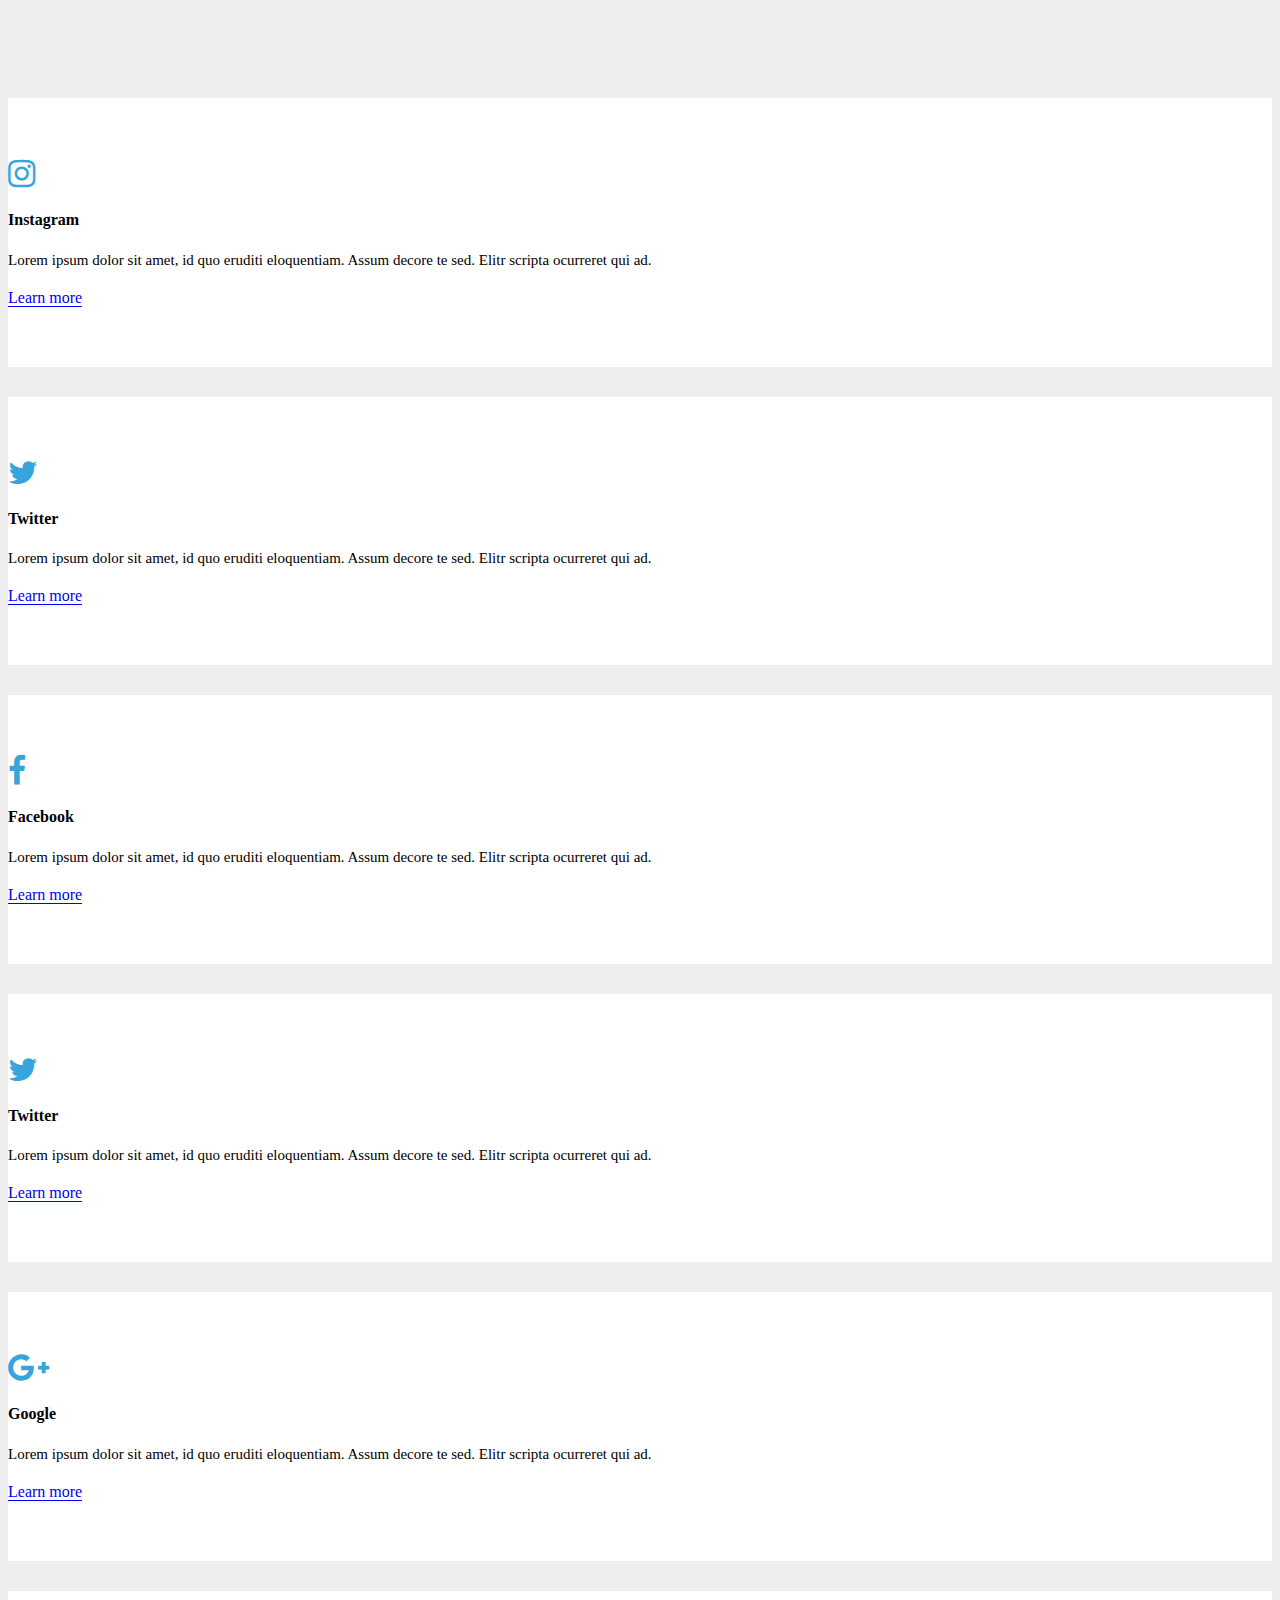
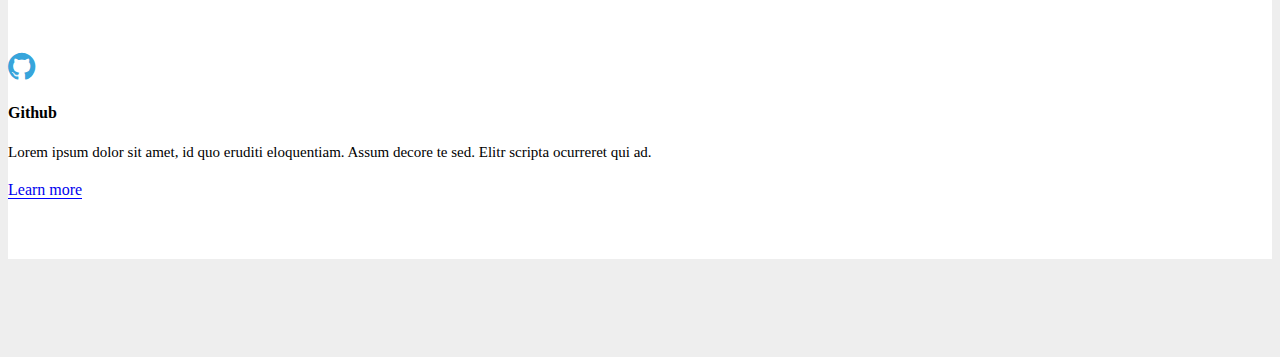
<file: index.html>
<!DOCTYPE html>
<html lang="en">

<head>
    <meta charset="UTF-8">
    <meta http-equiv="X-UA-Compatible" content="IE=edge">
    <meta name="viewport" content="width=device-width, initial-scale=1.0">
    <title>social cards</title>
    <link rel="stylesheet" href="https://cdnjs.cloudflare.com/ajax/libs/font-awesome/4.7.0/css/font-awesome.min.css"
        integrity="sha512-SfTiTlX6kk+qitfevl/7LibUOeJWlt9rbyDn92a1DqWOw9vWG2MFoays0sgObmWazO5BQPiFucnnEAjpAB+/Sw=="
        crossorigin="anonymous" referrerpolicy="no-referrer" />
    <link rel="stylesheet" href="https://cdn.jsdelivr.net/npm/bootstrap@4.5.3/dist/css/bootstrap.min.css"
        integrity="sha384-TX8t27EcRE3e/ihU7zmQxVncDAy5uIKz4rEkgIXeMed4M0jlfIDPvg6uqKI2xXr2" crossorigin="anonymous">
    <link rel="stylesheet" href="https://cdnjs.cloudflare.com/ajax/libs/font-awesome/4.7.0/css/font-awesome.min.css"
        integrity="sha512-SfTiTlX6kk+qitfevl/7LibUOeJWlt9rbyDn92a1DqWOw9vWG2MFoays0sgObmWazO5BQPiFucnnEAjpAB+/Sw=="
        crossorigin="anonymous" referrerpolicy="no-referrer" />
    <link rel="stylesheet" href="social.css">
</head>

<body>
    <div class="box">
        <div class="container">
            <div class="row">
                <div class="col-sm-4 col-md-4 col-lg-4">
                    <div class="box-part text-center">
                        <i class="fa fa-instagram fa-2x"></i>
                        <div class="title">
                            <h4>Instagram</h4>
                        </div>
                        <div class="text">
                            <span>Lorem ipsum dolor sit amet, id quo eruditi eloquentiam. Assum decore te sed. Elitr
                                scripta ocurreret qui ad.</span>
                        </div>
                        <a href="#">Learn more</a>
                    </div>
                </div>
                <div class="col-sm-4 col-md-4 col-lg-4">
                <div class="box-part text-center">
                    <i class="fa fa-twitter fa-2x"></i>
                    <div class="title">
                        <h4>Twitter</h4>
                    </div>
                    <div class="text">
                        <span>Lorem ipsum dolor sit amet, id quo eruditi eloquentiam. Assum decore te sed. Elitr scripta
                            ocurreret qui ad.</span>
                    </div>
                    <a href="#">Learn more</a>
                </div>
            </div>
            <div class="col-sm-4 col-md-4 col-lg-4">
            <div class="box-part text-center">
                <i class="fa fa-facebook fa-2x"></i>
                <div class="title">
                    <h4>Facebook</h4>
                </div>
                <div class="text">
                    <span>Lorem ipsum dolor sit amet, id quo eruditi eloquentiam. Assum decore te sed. Elitr scripta
                        ocurreret qui ad.</span>
                </div>
                <a href="#">Learn more</a>
            </div>
        </div>
        <div class="col-sm-4 col-md-4 col-lg-4">
        <div class="box-part text-center">
            <i class="fa fa-twitter fa-2x"></i>
            <div class="title">
                <h4>Twitter</h4>
            </div>
            <div class="text">
                <span>Lorem ipsum dolor sit amet, id quo eruditi eloquentiam. Assum decore te sed. Elitr scripta
                    ocurreret qui ad.</span>
            </div>
            <a href="#">Learn more</a>
        </div>
    </div>
    <div class="col-sm-4 col-md-4 col-lg-4">
        <div class="box-part text-center">
            <i class="fa fa-google-plus fa-2x"></i>
            <div class="title">
                <h4>Google</h4>
            </div>
            <div class="text">
                <span>Lorem ipsum dolor sit amet, id quo eruditi eloquentiam. Assum decore te sed. Elitr scripta
                    ocurreret qui ad.</span>
            </div>
            <a href="#">Learn more</a>
        </div>
    </div>
    <div class="col-sm-4 col-md-4 col-lg-4">
    <div class="box-part text-center">
        <i class="fa fa-github fa-2x"></i>
        <div class="title">
            <h4>Github</h4>
        </div>
        <div class="text">
            <span>Lorem ipsum dolor sit amet, id quo eruditi eloquentiam. Assum decore te sed. Elitr scripta ocurreret
                qui ad.</span>
        </div>
        <a href="#">Learn more</a>
    </div>
    </div>
    </div>
    </div>
</body>

</html>
</file>
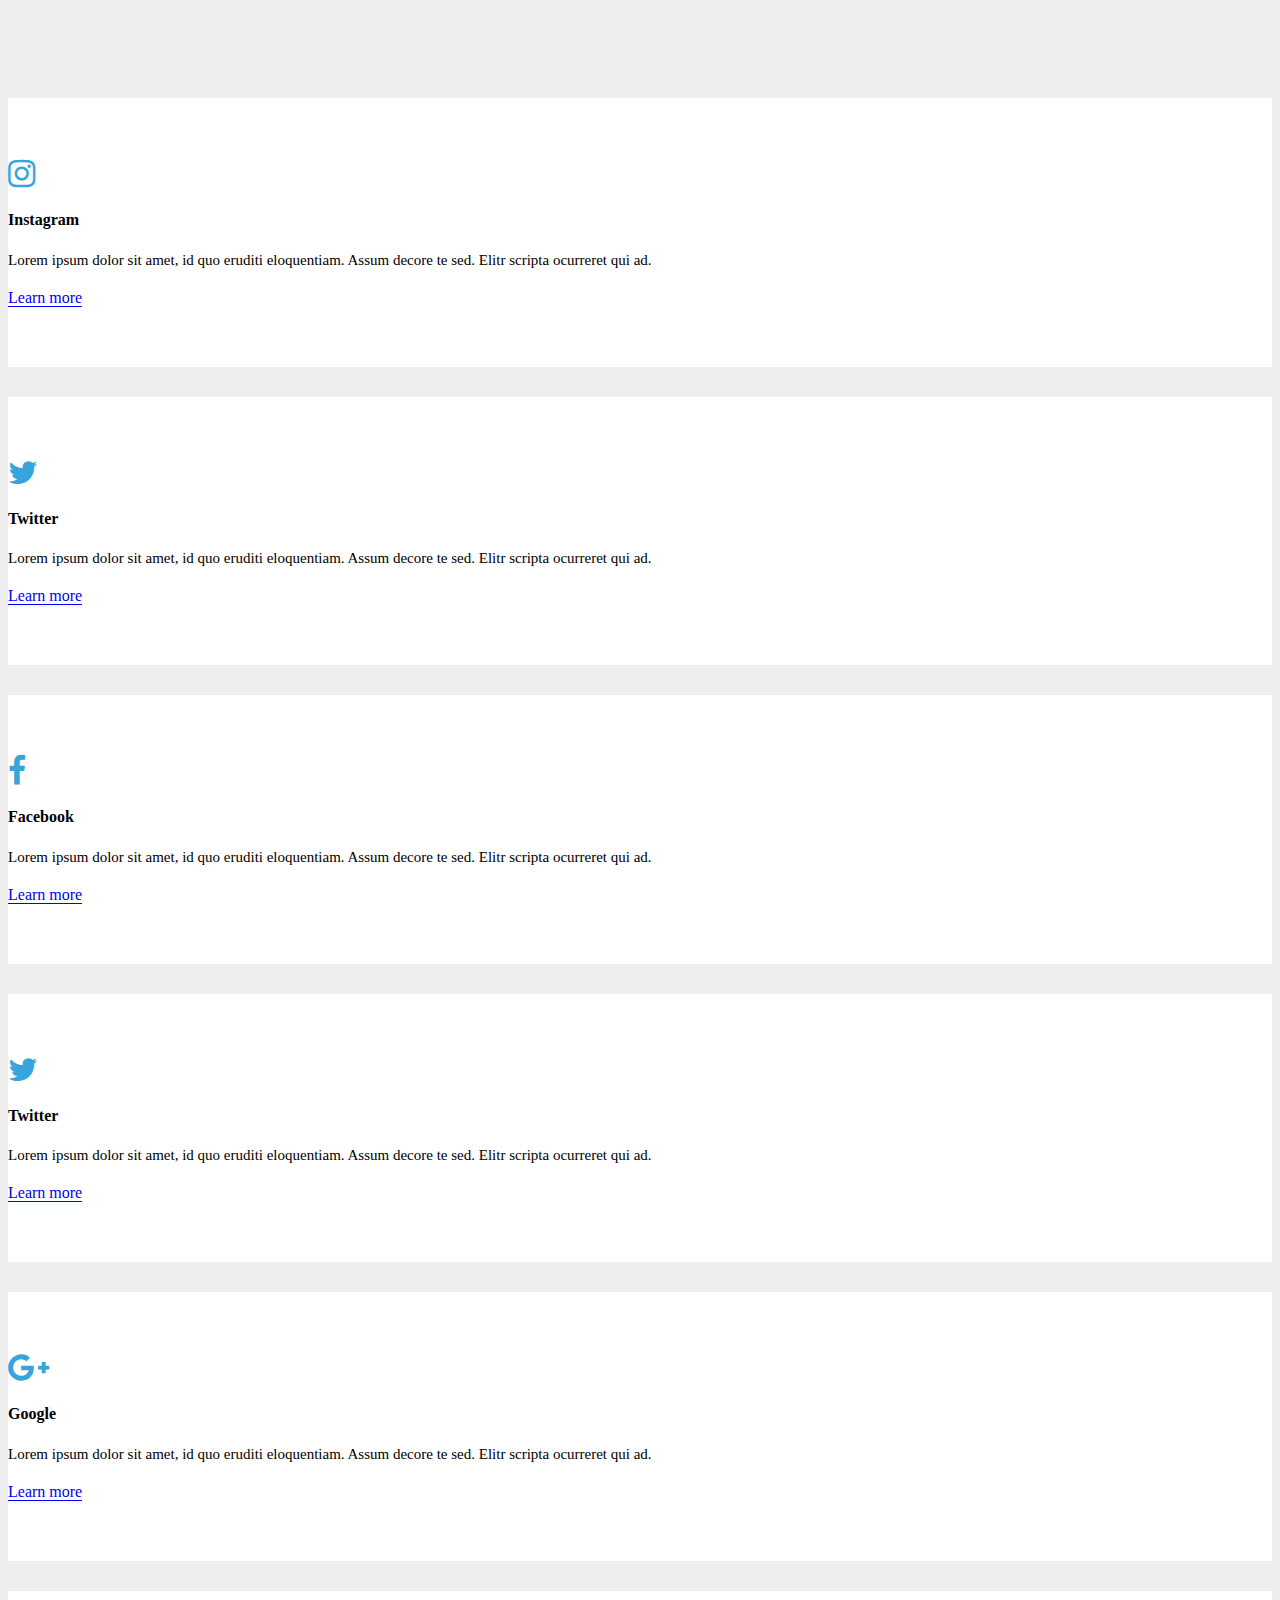
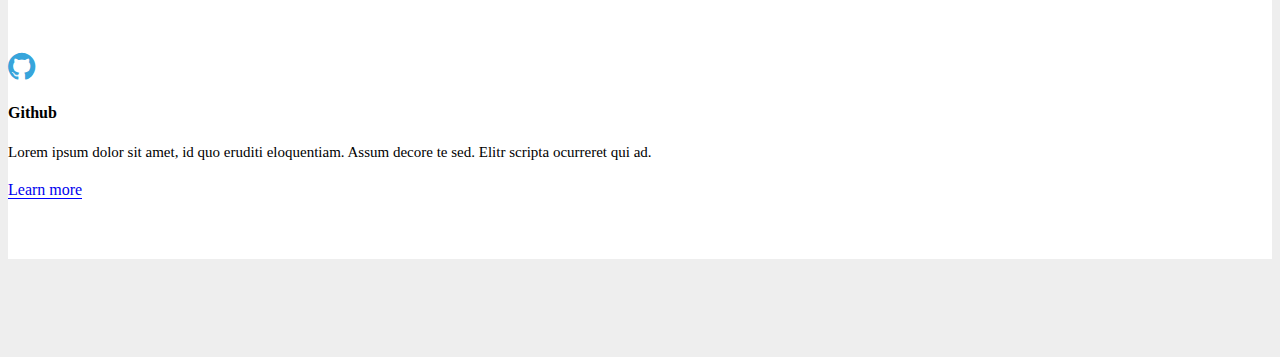
<file: social_cards.html>
<!DOCTYPE html>
<html lang="en">

<head>
    <meta charset="UTF-8">
    <meta http-equiv="X-UA-Compatible" content="IE=edge">
    <meta name="viewport" content="width=device-width, initial-scale=1.0">
    <title>social cards</title>
    <link rel="stylesheet" href="https://cdnjs.cloudflare.com/ajax/libs/font-awesome/4.7.0/css/font-awesome.min.css"
        integrity="sha512-SfTiTlX6kk+qitfevl/7LibUOeJWlt9rbyDn92a1DqWOw9vWG2MFoays0sgObmWazO5BQPiFucnnEAjpAB+/Sw=="
        crossorigin="anonymous" referrerpolicy="no-referrer" />
    <link rel="stylesheet" href="https://cdn.jsdelivr.net/npm/bootstrap@4.5.3/dist/css/bootstrap.min.css"
        integrity="sha384-TX8t27EcRE3e/ihU7zmQxVncDAy5uIKz4rEkgIXeMed4M0jlfIDPvg6uqKI2xXr2" crossorigin="anonymous">
    <link rel="stylesheet" href="https://cdnjs.cloudflare.com/ajax/libs/font-awesome/4.7.0/css/font-awesome.min.css"
        integrity="sha512-SfTiTlX6kk+qitfevl/7LibUOeJWlt9rbyDn92a1DqWOw9vWG2MFoays0sgObmWazO5BQPiFucnnEAjpAB+/Sw=="
        crossorigin="anonymous" referrerpolicy="no-referrer" />
    <link rel="stylesheet" href="social.css">
</head>

<body>
    <div class="box">
        <div class="container">
            <div class="row">
                <div class="col-sm-4 col-md-4 col-lg-4">
                    <div class="box-part text-center">
                        <i class="fa fa-instagram fa-2x"></i>
                        <div class="title">
                            <h4>Instagram</h4>
                        </div>
                        <div class="text">
                            <span>Lorem ipsum dolor sit amet, id quo eruditi eloquentiam. Assum decore te sed. Elitr
                                scripta ocurreret qui ad.</span>
                        </div>
                        <a href="#">Learn more</a>
                    </div>
                </div>
                <div class="col-sm-4 col-md-4 col-lg-4">
                <div class="box-part text-center">
                    <i class="fa fa-twitter fa-2x"></i>
                    <div class="title">
                        <h4>Twitter</h4>
                    </div>
                    <div class="text">
                        <span>Lorem ipsum dolor sit amet, id quo eruditi eloquentiam. Assum decore te sed. Elitr scripta
                            ocurreret qui ad.</span>
                    </div>
                    <a href="#">Learn more</a>
                </div>
            </div>
            <div class="col-sm-4 col-md-4 col-lg-4">
            <div class="box-part text-center">
                <i class="fa fa-facebook fa-2x"></i>
                <div class="title">
                    <h4>Facebook</h4>
                </div>
                <div class="text">
                    <span>Lorem ipsum dolor sit amet, id quo eruditi eloquentiam. Assum decore te sed. Elitr scripta
                        ocurreret qui ad.</span>
                </div>
                <a href="#">Learn more</a>
            </div>
        </div>
        <div class="col-sm-4 col-md-4 col-lg-4">
        <div class="box-part text-center">
            <i class="fa fa-twitter fa-2x"></i>
            <div class="title">
                <h4>Twitter</h4>
            </div>
            <div class="text">
                <span>Lorem ipsum dolor sit amet, id quo eruditi eloquentiam. Assum decore te sed. Elitr scripta
                    ocurreret qui ad.</span>
            </div>
            <a href="#">Learn more</a>
        </div>
    </div>
    <div class="col-sm-4 col-md-4 col-lg-4">
        <div class="box-part text-center">
            <i class="fa fa-google-plus fa-2x"></i>
            <div class="title">
                <h4>Google</h4>
            </div>
            <div class="text">
                <span>Lorem ipsum dolor sit amet, id quo eruditi eloquentiam. Assum decore te sed. Elitr scripta
                    ocurreret qui ad.</span>
            </div>
            <a href="#">Learn more</a>
        </div>
    </div>
    <div class="col-sm-4 col-md-4 col-lg-4">
    <div class="box-part text-center">
        <i class="fa fa-github fa-2x"></i>
        <div class="title">
            <h4>Github</h4>
        </div>
        <div class="text">
            <span>Lorem ipsum dolor sit amet, id quo eruditi eloquentiam. Assum decore te sed. Elitr scripta ocurreret
                qui ad.</span>
        </div>
        <a href="#">Learn more</a>
    </div>
    </div>
    </div>
    </div>
</body>

</html>
</file>
<file: social.css>
.fa
{
    color: rgba(0, 140, 209, 0.808);

}
a
{
    text-decoration: none;
    border-bottom: 1px solid blue;
}
body
{
  background-color:#eee;
}
.box-part
{
    background-color:white;
    padding:60px 0px;
    margin:30px 0px;
    border-radius: 0px;
}
.text
{
    margin:20px 0px;
}
span
{
  font-size:15px;
}
.box{
    padding:60px 0px;
}
.box-part1
{
    background-color:white;
    padding: 60px 0px;
    margin:30px 0px;
    border-radius: 0px;
}
</file>
